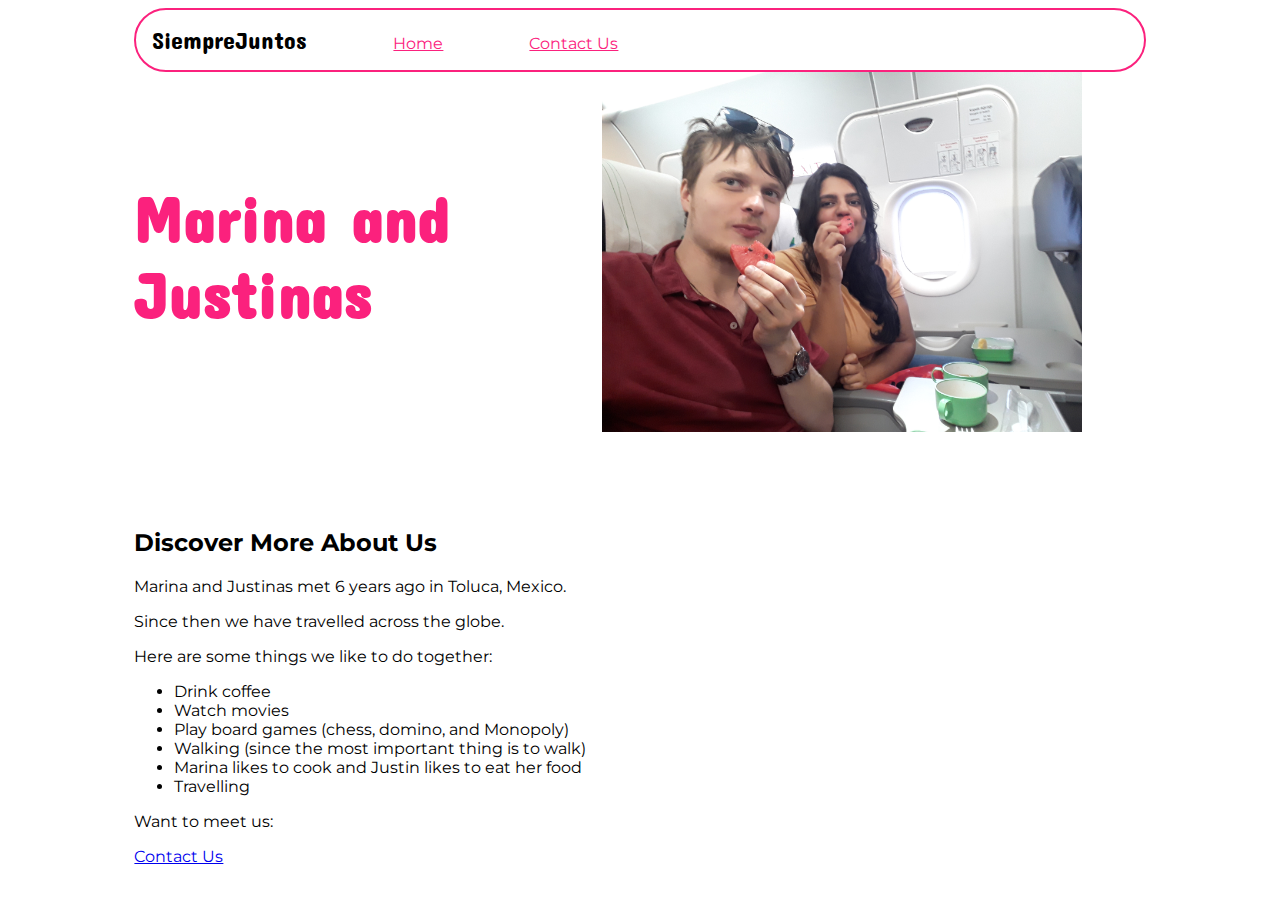
<file: about.html>
<!DOCTYPE html>
<html>
    <head>
        <title>Meet Marina and Justinas</title>
        <link rel="preconnect" href="https://fonts.googleapis.com">
        <link rel="preconnect" href="https://fonts.gstatic.com" crossorigin>
        <link href="https://fonts.googleapis.com/css2?family=Concert+One&family=Montserrat&display=swap" rel="stylesheet">
        <link href="styles.css" rel="stylesheet">
    </head>
        <body>
            <!-- Layout Container -->
            <div id="layout-container">
              <!--1) Navbar-->
                <nav>
                    <span style="font-size: 1.5em;">SiempreJuntos</span> 
                    <a href="index.html">Home</a>
                    <a href="contact.html";>Contact Us</a>
                </nav>

                <!--2) Header-->
                <!--Header Row-->
                <div class="row">
                <!--Left Hand Header Column-->
                    <div class="left-column">
                        <h1 class="main-heading">Marina and Justinas</h1>
                    </div>
                    <!--Right Hand Header Column-->
                    <div class="right-column" id="right-col-about"></div>
                </div>

                <!--3) Content Area-->
                <div id="content-area">
                    <h2>Discover More About Us</h2>
                    <p>Marina and Justinas met 6 years ago in Toluca, Mexico.</p>
                    <p>Since then we have travelled across the globe.</p>
                    <p>Here are some things we like to do together:</p>
                    <ul>
                        <li>Drink coffee</li>
                        <li>Watch movies</li>
                        <li>Play board games (chess, domino, and Monopoly)</li>
                        <li>Walking (since the most important thing is to walk)</li>
                        <li>Marina likes to cook and Justin likes to eat her food</li>
                        <li>Travelling</li>
                    </ul>
                    <p>Want to meet us:</p>
                    <p>
                        <a href="contact.html">Contact Us</a>
                    </p>
                </div>   
            </div>
        </body>
</html>
</file>
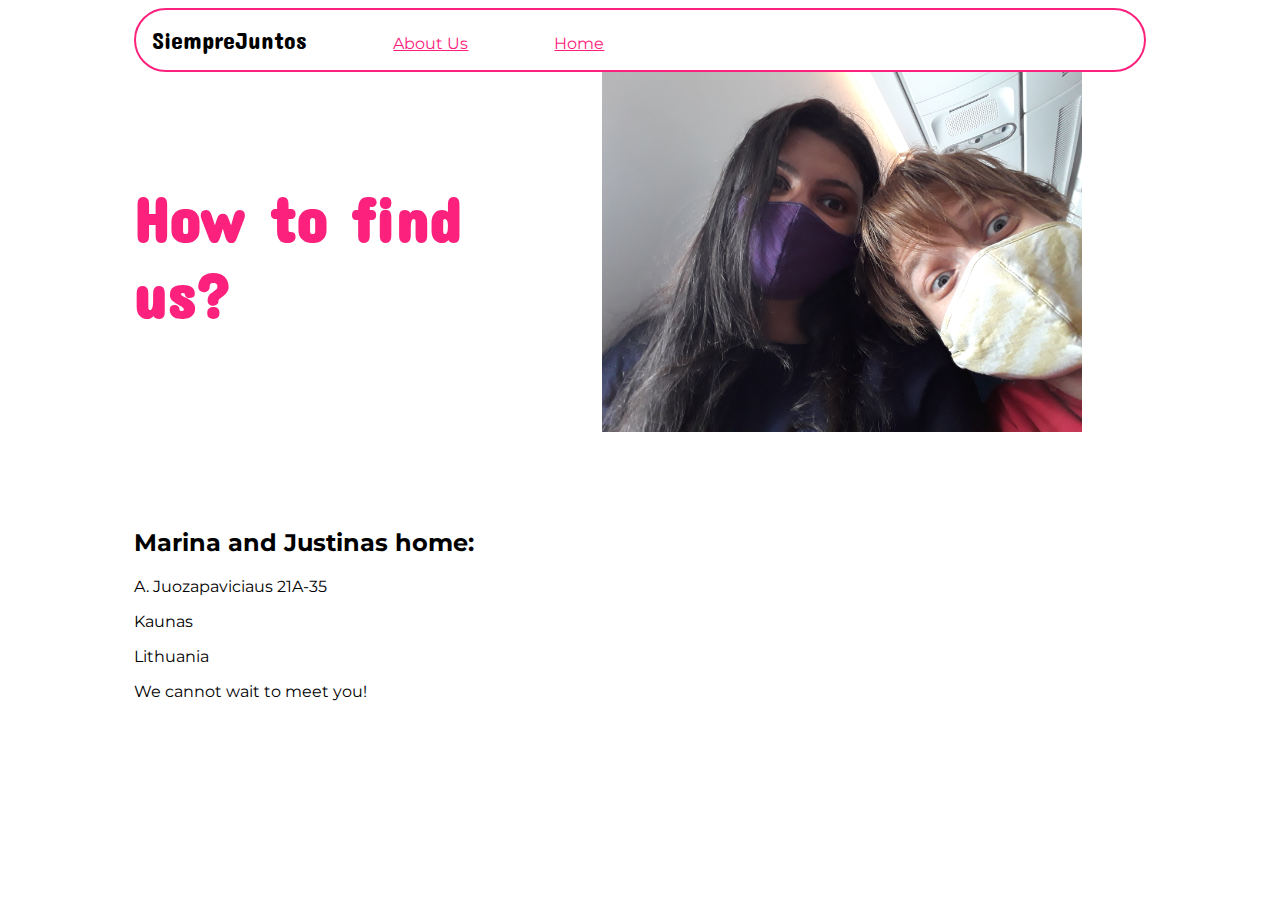
<file: contact.html>
<!DOCTYPE html>
<html>
    <head>
        <title>Siempre Juntos</title>
        <link rel="preconnect" href="https://fonts.googleapis.com">
        <link rel="preconnect" href="https://fonts.gstatic.com" crossorigin>
        <link href="https://fonts.googleapis.com/css2?family=Concert+One&family=Montserrat&display=swap" rel="stylesheet">
        <link href="styles.css" rel="stylesheet">
    </head>
        <body>
            <!-- Layout Container -->
            <div id="layout-container">
              <!--1) Navbar-->
                <nav>
                    <span style="font-size: 1.5em;">SiempreJuntos</span> 
                    <a href="about.html";>About Us</a>
                    <a href="index.html">Home</a>
                </nav>

                <!--2) Header-->
                <!--Header Row-->
                <div class="row">
                <!--Left Hand Header Column-->
                    <div class="left-column">
                        <h1 class="main-heading">How to find us?</h1>
                    </div>
                    <!--Right Hand Header Column-->
                    <div class="right-column" id="right-col-members"></div>
                </div>

                <!--3) Content Area-->
                <div id="content-area">
                    <h2>Marina and Justinas home:</h2>
                    <p>A. Juozapaviciaus 21A-35</p>
                    <p>Kaunas</p>
                    <p>Lithuania</p>
                    <p>We cannot wait to meet you!</p>
                </div>   
            </div>
        </body>
</html>
</file>
<file: styles.css>
nav {
    border-style: solid;
    border-width: 0.15em;
    border-color: rgb(251, 33, 125);
    border-radius: 2em;
    padding: 1em; 
    font-family: 'Concert One', cursive; 
}
nav a {
    color: rgb(251, 33, 125); 
    padding-left: 5em; 
    font-family: 'Montserrat', sans-serif;
}
.row {
    display: flex; 
}
.left-column {
    height: 40vh; 
    flex: 40%;
}
.right-column {
    height: 40vh; flex: 60%; 
    /*about page = fun.pg*/ 
    /*members = selfie.pg*/ 
    background-position: center; 
    background-size: contain; 
    background-repeat: no-repeat;
}
#right-col-about {
        background-image: url(images/onaplane.jpg);
}
#right-col-members {
    background-image: url(images/travellingTogether.jpg);
}
.main-heading {
    font-family: 'Concert One', cursive; 
    font-size: 4em; 
    color: rgb(251, 33, 125);
    padding-top: 1em;
}
#content-area {
    font-family: 'Montserrat', sans-serif; 
    margin: auto;
    margin-top: 6em;
}
#layout-container {
    width: 80%;
    margin-left: auto;
    margin-right:auto;
}
#password-area {
    margin-top: 5em
}
</file>
